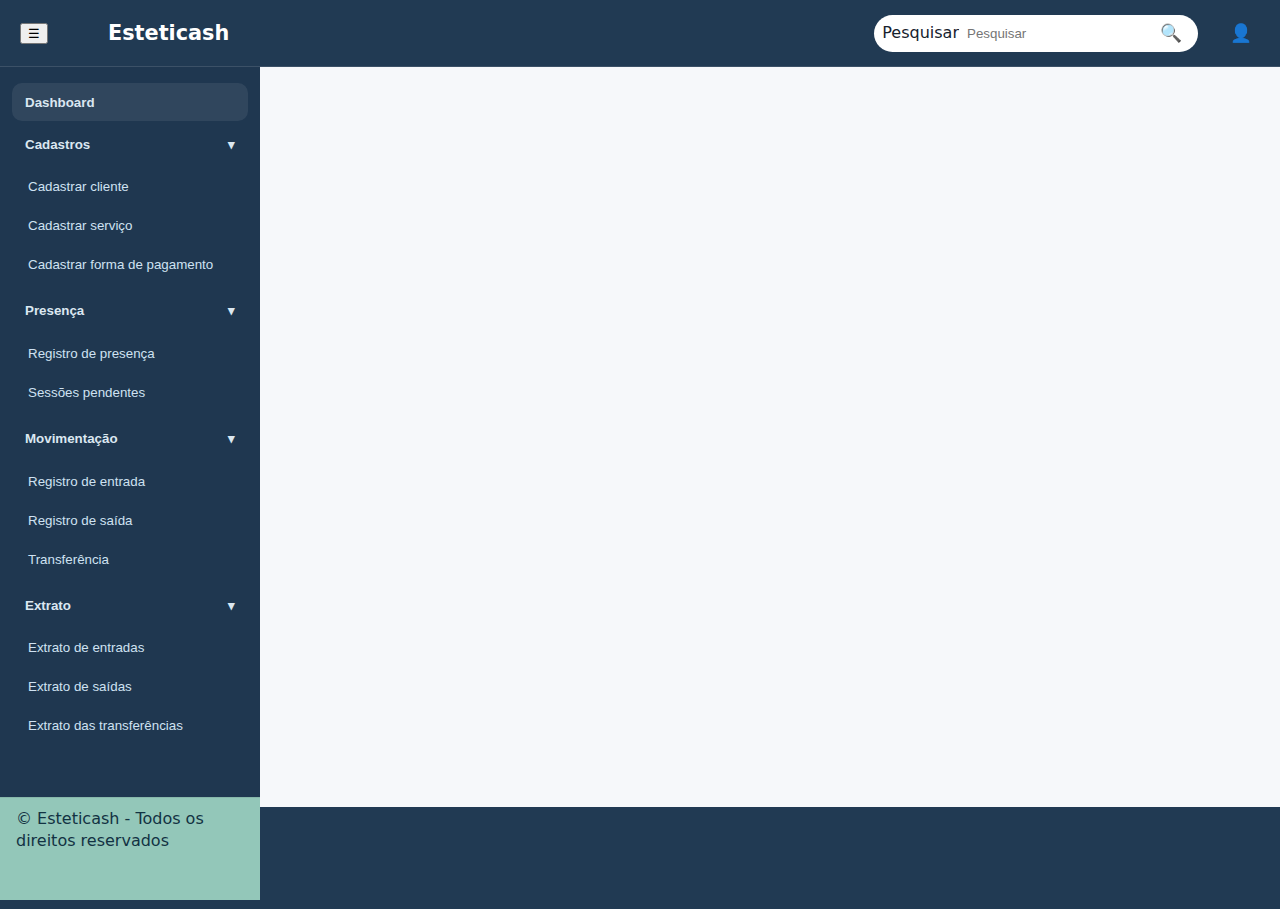
<file: index.html>
<!DOCTYPE html>
<html lang="pt-BR">
<head>
  <meta charset="utf-8" />
  <meta name="viewport" content="width=device-width, initial-scale=1" />
  <title>Esteticash</title>
  <link rel="stylesheet" href="estilos.css" />
</head>
<body>
  <header class="topo-site" role="banner" aria-label="Cabeçalho do sistema">
  <div class="barra-superior">
    <button class="btn-menu" aria-label="Abrir menu" aria-controls="menu-lateral" aria-expanded="false">☰</button>
      <div class="marca-site" aria-label="Esteticash - início" tabindex="0">
        <span class="logo" aria-hidden="true">
          <svg width="36" height="36">
          </svg>
        </span>
        <strong class="titulo-site">Esteticash</strong>
      </div>
      <form class="busca-site" role="search" aria-label="Pesquisar">
        <label for="campo-pesquisa" class="sr-apenas">Pesquisar</label>
        <input id="campo-pesquisa" name="q" type="search" placeholder="Pesquisar" />
        <button type="submit" class="botao-icone" aria-label="Buscar">
          <span aria-hidden="true">🔍</span>
        </button>
      </form>
      <button class="perfil-usuario botao-icone" aria-label="Perfil do usuário">
        <span aria-hidden="true">👤</span>
      </button>
    </div>
  </header>
  <div class="container-app" id="conteudo-principal">
    <!-- MENU LATERAL -->
    <nav class="menu-lateral" aria-label="Navegação principal">
      <ul class="lista-menu">
        <li>
          <button class="item-menu ativo" data-pagina="pagina-dashboard">Dashboard</button>
        </li>

        <li class="grupo-menu">
          <button class="item-menu colapsar" aria-expanded="true" aria-controls="grupo-cadastros">
            Cadastros
            <span aria-hidden="true">▾</span>
          </button>
          <ul id="grupo-cadastros" class="submenu aberto">
            <li><button class="subitem-menu" data-pagina="pagina-clientes">Cadastrar cliente</button></li>
            <li><button class="subitem-menu" data-pagina="pagina-servicos">Cadastrar serviço</button></li>
            <li><button class="subitem-menu" data-pagina="pagina-cadastrar-forma">Cadastrar forma de pagamento</button></li>
          </ul>
        </li>

        <li class="grupo-menu">
          <button class="item-menu colapsar" aria-expanded="true" aria-controls="grupo-presenca">
            Presença <span aria-hidden="true">▾</span>
          </button>
          <ul id="grupo-presenca" class="submenu aberto">
            <li><button class="subitem-menu" disabled>Registro de presença</button></li>
            <li><button class="subitem-menu" disabled>Sessões pendentes</button></li>
          </ul>
        </li>

        <li class="grupo-menu">
          <button class="item-menu colapsar" aria-expanded="true" aria-controls="grupo-mov">
            Movimentação <span aria-hidden="true">▾</span>
          </button>
          <ul id="grupo-mov" class="submenu aberto">
            <li><button class="subitem-menu" disabled>Registro de entrada</button></li>
            <li><button class="subitem-menu" disabled>Registro de saída</button></li>
            <li><button class="subitem-menu" data-pagina="pagina-transferencias">Transferência</button></li>
          </ul>
        </li>

        <li class="grupo-menu">
          <button class="item-menu colapsar" aria-expanded="true" aria-controls="grupo-extrato">
            Extrato <span aria-hidden="true">▾</span>
          </button>
          <ul id="grupo-extrato" class="submenu aberto">
            <li><button class="subitem-menu" disabled>Extrato de entradas</button></li>
            <li><button class="subitem-menu" disabled>Extrato de saídas</button></li>
            <li><button class="subitem-menu" disabled>Extrato das transferências</button></li>
          </ul>
        </li>
      </ul>
    </nav>

    <main class="area-paginas" role="main">
      <!-- PÁGINA CLIENTES -->
      <section id="pagina-clientes" class="pagina" aria-labelledby="titulo-clientes">
        <header class="cabecalho-pagina">
          <nav aria-label="Trilha de navegação" class="trilha">
            <ol>
              <li><a href="#" data-ir="pagina-dashboard">home</a></li>
              <li>cadastros</li>
              <li>clientes</li>
            </ol>
          </nav>
        </header>
        <h2 id="titulo-clientes">Clientes cadastrados</h2>
        <div class="barra-acoes">
          <label for="busca-clientes" class="sr-apenas">Pesquisar clientes</label>
          <input id="busca-clientes" type="search" placeholder="Pesquisar" />
        </div>

        <ul class="lista-cartoes">
          <li class="cartao-lista">
            <div>
              <strong>Stevan Queiroz</strong>
              <div class="texto-menor">19 98803-2951</div>
              <div class="texto-menor">Pessoa Física</div>
            </div>
            <div class="acoes-cartao">
              <button class="link-menor" data-ir="pagina-cadastro-cliente">editar</button>
              <button class="botao-icone" aria-label="Excluir"><span aria-hidden="true">🗑️</span></button>
            </div>
          </li>
          <li class="cartao-lista">
            <div>
              <strong>Juan Caduda</strong>
              <div class="texto-menor">19 97554-4632</div>
              <div class="texto-menor">Pessoa Jurídica</div>
            </div>
            <div class="acoes-cartao">
              <button class="link-menor" data-ir="pagina-cadastro-cliente">editar</button>
              <button class="botao-icone" aria-label="Excluir"><span aria-hidden="true">🗑️</span></button>
            </div>
          </li>
          <li class="cartao-lista">
            <div>
              <strong>Thiago</strong>
              <div class="texto-menor">19 95544-7619</div>
              <div class="texto-menor">Pessoa Física</div>
            </div>
            <div class="acoes-cartao">
              <button class="link-menor" data-ir="pagina-cadastro-cliente">editar</button>
              <button class="botao-icone" aria-label="Excluir"><span aria-hidden="true">🗑️</span></button>
            </div>
          </li>
          <li class="cartao-lista">
            <div>
              <strong>Vini</strong>
              <div class="texto-menor">19 93624-3296</div>
              <div class="texto-menor">Pessoa Física</div>
            </div>
            <div class="acoes-cartao">
              <button class="link-menor" data-ir="pagina-cadastro-cliente">editar</button>
              <button class="botao-icone" aria-label="Excluir"><span aria-hidden="true">🗑️</span></button>
            </div>
          </li>
          <li class="cartao-lista">
            <div>
              <strong>Ivan</strong>
              <div class="texto-menor">19 97424-4342</div>
              <div class="texto-menor">Pessoa Física</div>
            </div>
            <div class="acoes-cartao">
              <button class="link-menor" data-ir="pagina-cadastro-cliente">editar</button>
              <button class="botao-icone" aria-label="Excluir"><span aria-hidden="true">🗑️</span></button>
            </div>
          </li>
          <li class="cartao-lista">
            <div>
              <strong>Willian</strong>
              <div class="texto-menor">19 96787-6592</div>
              <div class="texto-menor">Pessoa Física</div>
            </div>
            <div class="acoes-cartao">
              <button class="link-menor" data-ir="pagina-cadastro-cliente">editar</button>
              <button class="botao-icone" aria-label="Excluir"><span aria-hidden="true">🗑️</span></button>
            </div>
          </li>
        </ul>

        <div class="rodape-pagina-acoes">
          <button class="botao-secundario">Cancelar</button>
          <button class="botao-primario" data-ir="pagina-cadastro-cliente">+ novo cadastro</button>
        </div>
      </section>

      <!-- PÁGINA CADASTRO DE CLIENTE -->
      <section id="pagina-cadastro-cliente" class="pagina" aria-labelledby="titulo-cad-cliente">
        <header class="cabecalho-pagina">
          <nav aria-label="Trilha de navegação" class="trilha">
            <ol>
              <li><a href="#" data-ir="pagina-dashboard">home</a></li>
              <li>cadastros</li>
              <li>clientes</li>
              <li>cadastro de clientes</li>
            </ol>
          </nav>
        </header>

        <h2 id="titulo-cad-cliente">Cadastro de clientes</h2>

        <form class="formulario padrao">
          <div class="linha-form">
            <div class="campo largura-grande">
              <label for="cli-nome">Nome completo</label>
              <input id="cli-nome" type="text" placeholder="Insira seu nome" />
            </div>
            <div class="campo largura-media">
              <label for="cli-cel">Celular para contato</label>
              <div class="grupo-telefone">
                <select aria-label="DDI">
                  <option>+123</option>
                  <option selected>+55</option>
                </select>
                <input id="cli-cel" type="tel" placeholder="12 34567-8910" />
                <button type="button" class="botao-icone" aria-label="Validar número">✔</button>
              </div>
            </div>
            <div class="campo largura-media">
              <label for="cli-tipo">Tipo de pessoa (PF / PJ)</label>
              <select id="cli-tipo">
                <option>Selecione</option>
                <option>Pessoa Física</option>
                <option>Pessoa Jurídica</option>
              </select>
            </div>
          </div>
          <details class="bloco-avancado">
            <summary>+ Avançado (opcional)</summary>
            <div class="linha-form">
              <div class="campo largura-grande">
                <label for="cli-cpf">CPF</label>
                <input id="cli-cpf" type="text" placeholder="473.886.327-30" />
              </div>
              <div class="campo largura-media">
                <label for="cli-bairro">Bairro</label>
                <input id="cli-bairro" type="text" placeholder="Cambuí" />
              </div>
              <div class="campo largura-media">
                <label for="cli-nasc">Data de nascimento</label>
                <input id="cli-nasc" type="text" placeholder="dd/mm/aaaa" />
              </div>
            </div>
            <div class="linha-form">
              <div class="campo largura-grande">
                <label for="cli-rua">Rua do endereço</label>
                <input id="cli-rua" type="text" placeholder="Rua Barreto Leme" />
              </div>
              <div class="campo largura-media">
                <label for="cli-cidade">Cidade</label>
                <input id="cli-cidade" type="text" placeholder="Campinas" />
              </div>
              <div class="campo largura-media">
                <label for="cli-email">E-mail</label>
                <input id="cli-email" type="email" placeholder="faculdadeunisal@gmail.com" />
              </div>
            </div>
            <div class="linha-form">
              <div class="campo largura-pequena">
                <label for="cli-num">Número do endereço</label>
                <input id="cli-num" type="text" placeholder="123" />
              </div>
              <div class="campo largura-media">
                <label for="cli-uf">Estado</label>
                <input id="cli-uf" type="text" placeholder="São Paulo" />
              </div>
              <div class="campo largura-media">
                <label for="cli-rede">Rede social</label>
                <input id="cli-rede" type="text" placeholder="@" />
              </div>
            </div>
            <div class="linha-form">
              <div class="campo largura-grande">
                <label for="cli-comp">Complemento do endereço</label>
                <input id="cli-comp" type="text" placeholder="Conjunto 5, Edifício B" />
              </div>
              <div class="campo largura-media">
                <label for="cli-cep">CEP</label>
                <input id="cli-cep" type="text" placeholder="11013-030" />
              </div>
              <div class="campo largura-media">
                <label for="cli-obs">Observações de saúde</label>
                <input id="cli-obs" type="text" placeholder="Exemplos: Alergias, vacinação..." />
              </div>
            </div>
          </details>
          <div class="rodape-pagina-acoes">
            <button type="button" class="botao-secundario" data-ir="pagina-clientes">Cancelar</button>
            <button type="submit" class="botao-primario">Cadastrar</button>
          </div>
        </form>
      </section>
      <!-- PÁGINA SERVIÇOS -->
      <section id="pagina-servicos" class="pagina" aria-labelledby="titulo-servicos">
        <header class="cabecalho-pagina">
          <nav aria-label="Trilha de navegação" class="trilha">
            <ol>
              <li><a href="#" data-ir="pagina-dashboard">home</a></li>
              <li>cadastros</li>
              <li>serviços</li>
            </ol>
          </nav>
        </header>
        <h2 id="titulo-servicos">Tipos de serviços cadastrados</h2>
        <div class="barra-acoes">
          <label for="busca-servicos" class="sr-apenas">Pesquisar serviços</label>
          <input id="busca-servicos" type="search" placeholder="Pesquisar" />
        </div>
        <ul class="lista-cartoes">
          <li class="cartao-lista">
            <div><strong>Massagem Terapêutica</strong><div class="texto-menor">R$150,00</div></div>
            <div class="acoes-cartao">
              <button class="link-menor" data-ir="pagina-cadastrar-servico">editar</button>
              <button class="botao-icone" aria-label="Excluir">🗑️</button>
            </div>
          </li>
          <li class="cartao-lista">
            <div><strong>Massagem modeladora</strong><div class="texto-menor">R$160,00</div></div>
            <div class="acoes-cartao">
              <button class="link-menor" data-ir="pagina-cadastrar-servico">editar</button>
              <button class="botao-icone" aria-label="Excluir">🗑️</button>
            </div>
          </li>
          <li class="cartao-lista">
            <div><strong>Massagem X</strong><div class="texto-menor">R$140,00</div></div>
            <div class="acoes-cartao">
              <button class="link-menor" data-ir="pagina-cadastrar-servico">editar</button>
              <button class="botao-icone" aria-label="Excluir">🗑️</button>
            </div>
          </li>
          <li class="cartao-lista">
            <div><strong>Shiatsu</strong><div class="texto-menor">R$160,00</div></div>
            <div class="acoes-cartao">
              <button class="link-menor" data-ir="pagina-cadastrar-servico">editar</button>
              <button class="botao-icone" aria-label="Excluir">🗑️</button>
            </div>
          </li>
          <li class="cartao-lista">
            <div><strong>Drenagem linfática</strong><div class="texto-menor">R$160,00</div></div>
            <div class="acoes-cartao">
              <button class="link-menor" data-ir="pagina-cadastrar-servico">editar</button>
              <button class="botao-icone" aria-label="Excluir">🗑️</button>
            </div>
          </li>
          <li class="cartao-lista">
            <div><strong>Massagem Y</strong><div class="texto-menor">R$120,00</div></div>
            <div class="acoes-cartao">
              <button class="link-menor" data-ir="pagina-cadastrar-servico">editar</button>
              <button class="botao-icone" aria-label="Excluir">🗑️</button>
            </div>
          </li>
        </ul>
        <div class="rodape-pagina-acoes">
          <button class="botao-secundario">Cancelar</button>
          <button class="botao-primario" data-ir="pagina-cadastrar-servico">+ novo cadastro</button>
        </div>
      </section>
    </main>
  <footer class="rodape-site" role="contentinfo">
    <div class="conteudo-rodape">
      <span>© Esteticash - Todos os direitos reservados</span>
    </div>
  </footer>
</body>
</html>
</file>
<file: estilos.css>
:root{
  --azul-escuro:#213a53;
  --azul-escuro-2:#1f3750;
  --verde-claro:#8dc1b2;
  --verde-card:#93c7b9;
  --azul-botao:#1e3650;
  --texto:#16222e;
  --borda:#d8e3ea;
  --fundo:#f6f8fa;
  --branco:#fff;
  --sombra:0 6px 20px rgba(0,0,0,.08);
  --raio:14px;
}
*{box-sizing:border-box}
html,body{height:100%}
body{
  margin:0;
  color:var(--texto);
  font: 16px/1.4 "Inter",system-ui, -apple-system, "Segoe UI", Roboto, "Helvetica Neue", Arial, "Noto Sans", "Liberation Sans", sans-serif;
  background:var(--azul-escuro);
}
img,svg{max-width:100%;height:auto}
button{cursor:pointer}
a{color:inherit}

/* pra pular conteúdo */
.pular-conteudo{
  position:absolute;left:-9999px;top:-9999px;
  background:var(--branco);color:var(--azul-botao);
  padding:.5rem .75rem;border-radius:8px;box-shadow:var(--sombra);
}
.pular-conteudo:focus{left:1rem;top:1rem;z-index:1000}

/* Topo */
.topo-site{background:var(--azul-escuro);position:sticky;top:0;z-index:50}
.barra-superior{
  display:flex;align-items:center;gap:1rem;
  padding:.75rem 1.25rem;border-bottom:1px solid rgba(255,255,255,.12);
}
.marca-site{display:flex;align-items:center;gap:.5rem;color:#fff}
.titulo-site{font-size:1.3rem}
.busca-site{
  margin-left:auto;display:flex;align-items:center;background:#fff;border-radius:999px;
  padding:.25rem .5rem;min-width:260px
}
.busca-site input{border:0;outline:0;width:100%;padding:.4rem .5rem;border-radius:999px}
.botao-icone{
  border:0;background:transparent;padding:.25rem .5rem;color:#fff;font-size:1.1rem
}
.perfil-usuario{margin-left:.5rem}

/* Layout */
.container-app{display:grid;grid-template-columns:260px 1fr;min-height:calc(100vh - 58px)}
.menu-lateral{
  background:var(--azul-escuro-2);color:#dbe7f1;padding:1rem .75rem
}
.lista-menu{list-style:none;margin:0;padding:0}
.item-menu{
  width:100%;text-align:left;padding:.65rem .75rem;border-radius:10px;
  border:1px solid transparent;background:transparent;color:#dbe7f1;font-weight:600
}
.item-menu.ativo,.item-menu:hover{background:rgba(255,255,255,.08)}
.grupo-menu{margin-top:.25rem}
.colapsar{display:flex;align-items:center;justify-content:space-between}
.submenu{list-style:none;margin:.25rem 0 .5rem;padding:0 .25rem;display:none}
.submenu.aberto{display:block}
.subitem-menu{
  width:100%;text-align:left;padding:.5rem .75rem;margin:.25rem 0;border-radius:8px;border:0;
  background:transparent;color:#cfe2f2
}
.subitem-menu:hover{background:rgba(255,255,255,.06)}

/* Páginas */
.area-paginas{background:var(--fundo);padding:0;min-height:100%}
.pagina{display:none;padding:1.25rem 1.25rem 5rem}
.pagina.visivel{display:block}
.cabecalho-pagina{margin-bottom:.5rem}
.trilha ol{display:flex;gap:.5rem;list-style:none;padding:0;margin:0;color:#6b7e90;font-size:.95rem}
.trilha a{text-decoration:underline}

.barra-acoes{margin:1rem 0}
.barra-acoes input{padding:.6rem .8rem;border-radius:12px;border:1px solid var(--borda);background:#fff;min-width:300px}
.lista-cartoes{list-style:none;margin:0;padding:0;display:grid;grid-template-columns:repeat(3, 1fr);gap:1rem}
.cartao-lista{background:#fff;border:1px solid var(--borda);border-radius:12px;padding:.9rem .95rem;display:flex;align-items:center;justify-content:space-between;gap:.75rem;box-shadow:var(--sombra)}
.acoes-cartao{display:flex;align-items:center;gap:.75rem}
.formulario.padrao{background:#fff;border-radius:14px;border:1px solid var(--borda);padding:1rem;box-shadow:var(--sombra)}
.linha-form{display:grid;grid-template-columns:1fr 1fr 1fr;gap:1rem}
.largura-grande{grid-column:span 1}
.largura-media{grid-column:span 1}
.largura-pequena{grid-column:span 1}
.grupo-telefone{display:grid;grid-template-columns:110px 1fr 44px;gap:.5rem;align-items:center}
.grupo-simples{display:grid;grid-template-columns:auto 1fr auto;align-items:center;border:1px solid var(--borda);border-radius:10px;overflow:hidden;background:#fff}
.grupo-simples input{border:0;padding:.6rem .7rem}
.prefixo,.sufixo{padding:.45rem .6rem;color:#5d7082}
.bloco-avancado{margin-top:.5rem}
.bloco-avancado summary{cursor:pointer}
.bloco-descontos{border:1px dashed var(--borda);border-radius:12px;padding:1rem;margin-top:1rem;background:#f9fbfb}
.linha-desconto{display:grid;grid-template-columns:1fr 1fr;gap:1rem}
.rodape-pagina-acoes{display:flex;gap:.75rem;justify-content:flex-end;margin-top:1rem}
.botao-secundario{background:#e7eef4;color:#1c334b;border:1px solid var(--borda);padding:.8rem 1rem;border-radius:10px}

/* Rodapé */
.rodape-site{position:sticky;bottom:0;background:var(--verde-card);border-top:1px solid rgba(0,0,0,.08)}
.conteudo-rodape{max-width:1200px;margin:0 auto;padding:.6rem 1rem;color:#123243}
</file>
